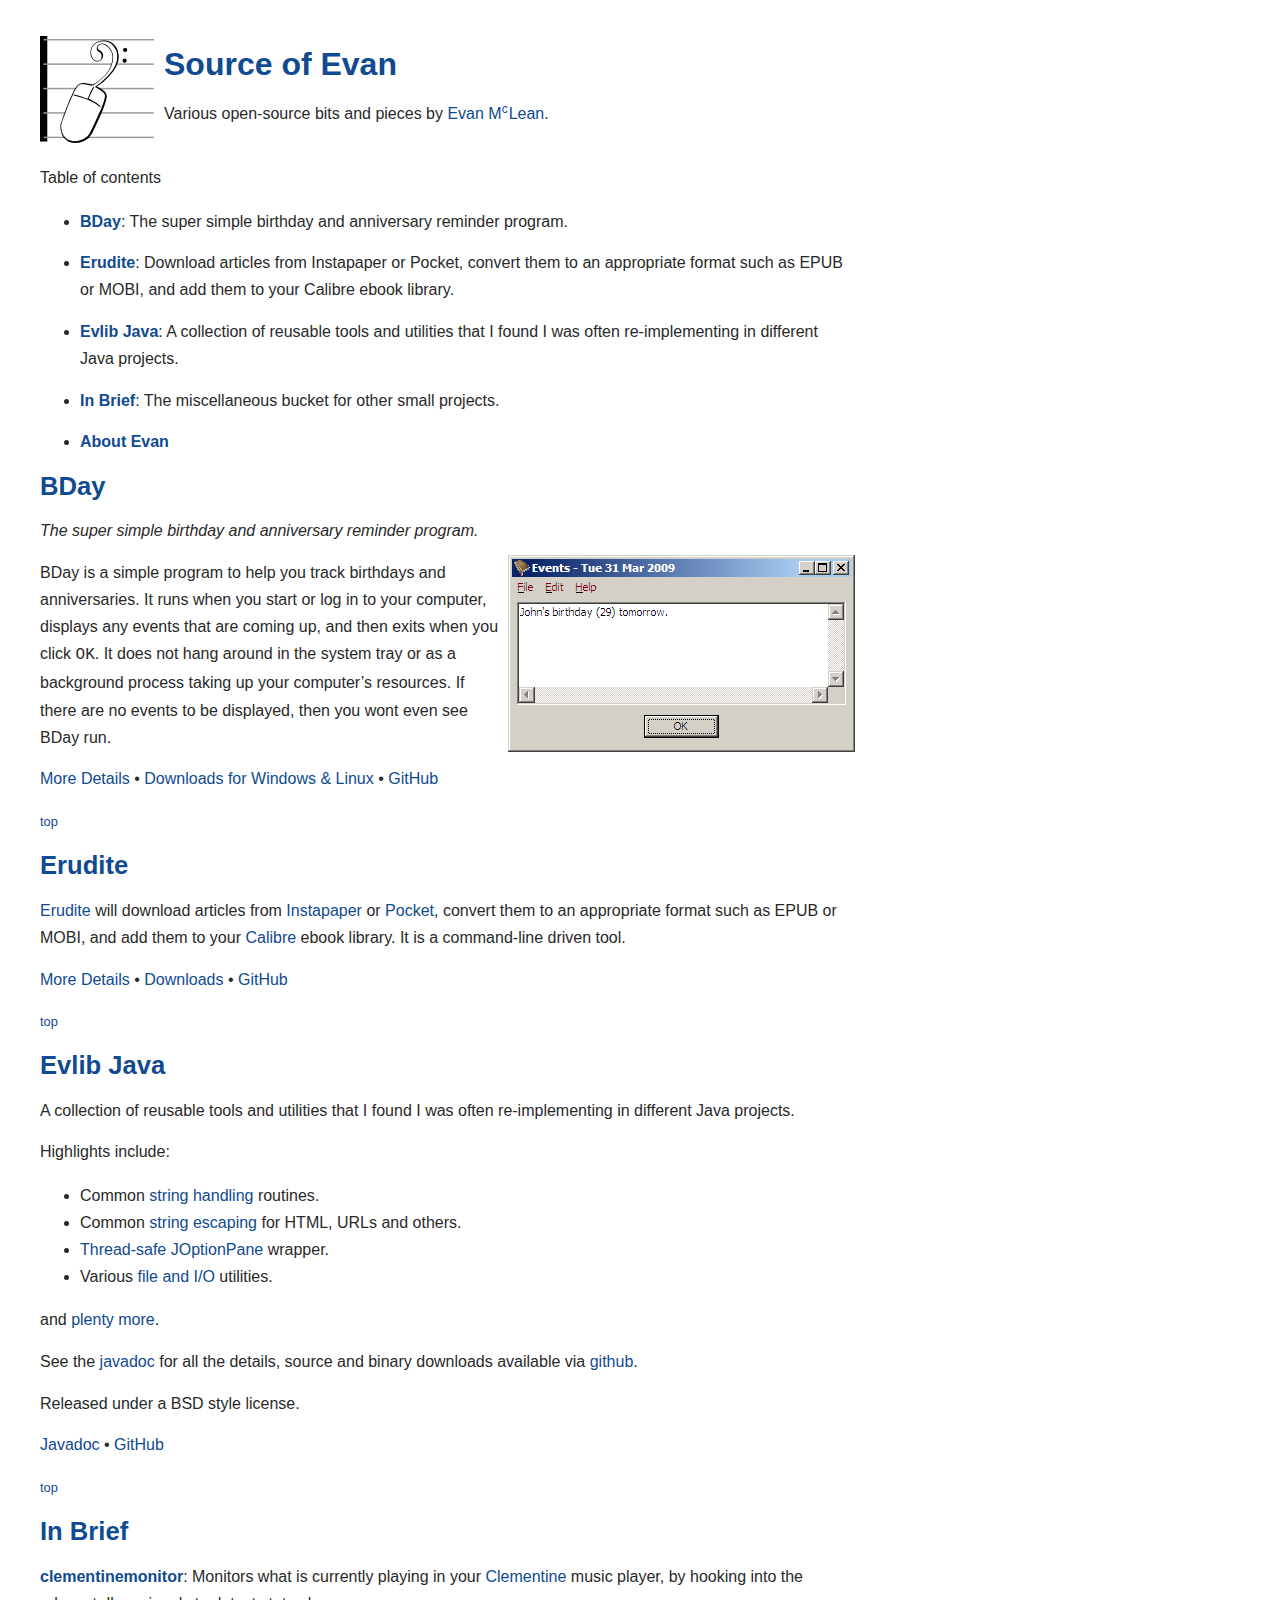
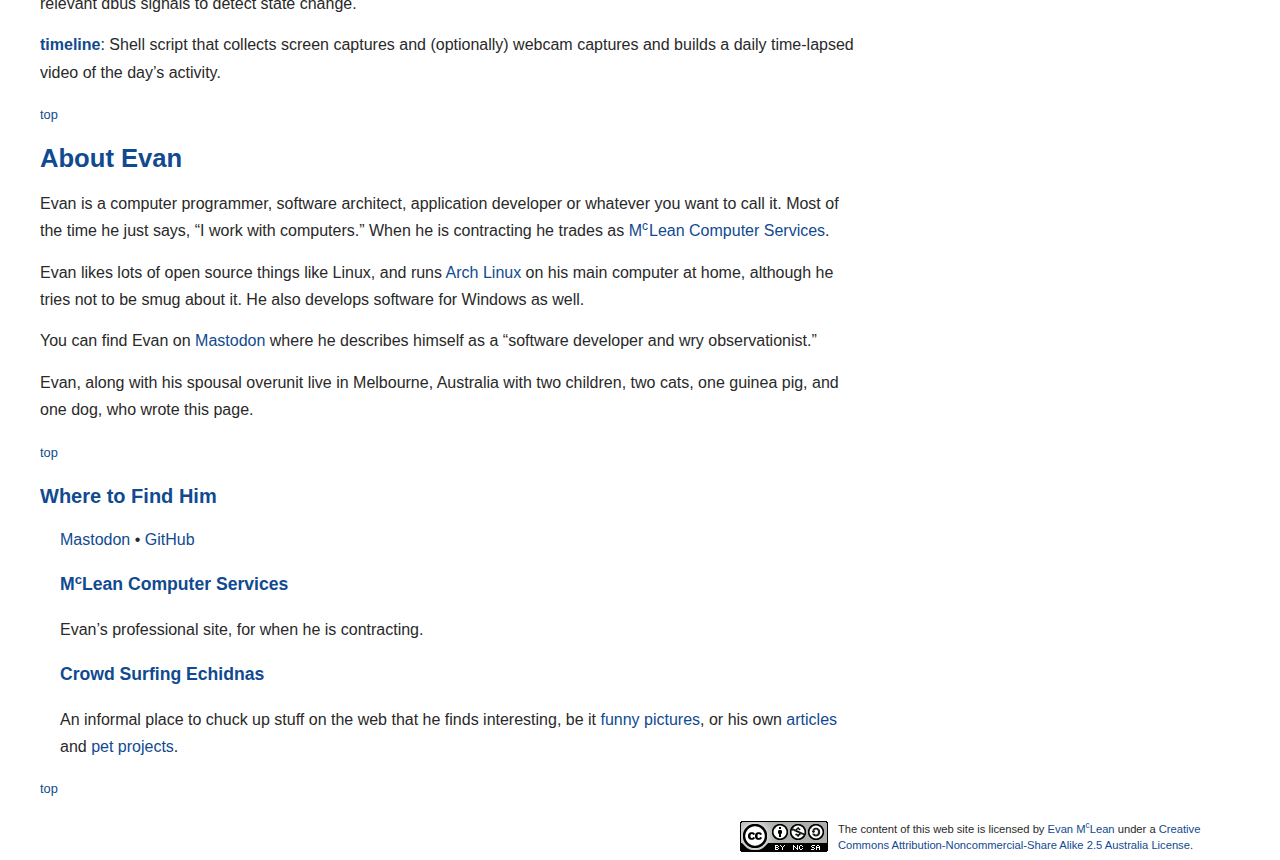
<file: index.html>
<!DOCTYPE html> <html lang=en-au> <head> <meta charset=utf-8> <meta http-equiv=X-UA-Compatible content="IE=edge,chrome=1"> <title>Source of Evan</title> <meta name=viewport content="width=device-width,minimum-scale=1"> <link rel="shortcut icon" href="/favicon.ico"> <link rel=apple-touch-icon href="/apple-touch-icon.png"> <link rel=author href="/humans.txt" type="text/plain"> <link rel=stylesheet href="/css/main.css"> <script src="/js/vendor/modernizr-2.6.2.min.js"></script> </head> <body> <div id=container> <header class=clearfix> <img src="/img/site/logo.png" width=114 height=114 alt="[Logo]" class=float-left> <h1>Source of Evan</h1> <p>Various open-source bits and pieces by <a href="/#about">Evan M<sup style="margin-right: 1px">c</sup>Lean</a>.</p> </header> <div class=clearfix> <div id=main role=main> <div id=content> <section> <p id=top>Table of contents</p> <ul> <li> <p><strong><a href="#bday">BDay</a></strong>: The super simple birthday and anniversary reminder program.</p> </li> <li> <p><strong><a href="#erudite">Erudite</a></strong>: Download articles from Instapaper or Pocket, convert them to an appropriate format such as EPUB or MOBI, and add them to your Calibre ebook library.</p> </li> <li> <p><strong><a href="#evlibjava">Evlib Java</a></strong>: A collection of reusable tools and utilities that I found I was often re-implementing in different Java projects.</p> </li> <li> <p><strong><a href="#inbrief">In Brief</a></strong>: The miscellaneous bucket for other small projects.</p> </li> <li> <p><strong><a href="#about">About Evan</a></strong></p> </li> </ul> </section> <article> <h1 id=bday><a href="https://evanmclean.com/software/bday/">BDay</a></h1> <p><em>The super simple birthday and anniversary reminder program.</em></p> <img src="/img/bday_main_window.png" width=347 height=197 alt="Main Window" class=float-right> <p>BDay is a simple program to help you track birthdays and anniversaries. It runs when you start or log in to your computer, displays any events that are coming up, and then exits when you click <code>OK</code>. It does not hang around in the system tray or as a background process taking up your computer&rsquo;s resources. If there are no events to be displayed, then you wont even see BDay run.</p> <p><a href="https://evanmclean.com/software/bday/">More Details</a> • <a href="https://github.com/evmcl/bday/releases">Downloads for Windows &amp; Linux</a> • <a href="https://github.com/evmcl/bday">GitHub</a></p> </article> <p><small><a href="#top">top</a></small></p> <article> <h1 id=erudite><a href="https://evanmclean.com/software/erudite/">Erudite</a></h1> <p><a href="https://evanmclean.com/software/erudite/">Erudite</a> will download articles from <a href="https://www.instapaper.com/">Instapaper</a> or <a href="https://getpocket.com/">Pocket</a>, convert them to an appropriate format such as EPUB or MOBI, and add them to your <a href="https://calibre-ebook.com/">Calibre</a> ebook library. It is a command-line driven tool.</p> <p><a href="https://evanmclean.com/software/erudite/">More Details</a> • <a href="https://github.com/evmcl/erudite/releases">Downloads</a> • <a href="https://github.com/evmcl/erudite">GitHub</a></p> </article> <p><small><a href="#top">top</a></small></p> <article> <h1 id=evlibjava><a href="https://evanmclean.com/software/#evlibjava">Evlib Java</a></h1> <p>A collection of reusable tools and utilities that I found I was often re-implementing in different Java projects.</p> <p>Highlights include:</p> <ul> <li>Common <a href="https://evmcl.github.io/evlibjava/index.html?com/evanmclean/evlib/lang/Str.html">string handling</a> routines.</li> <li>Common <a href="https://evmcl.github.io/evlibjava/index.html?com/evanmclean/evlib/escape/Esc.html">string escaping</a> for HTML, URLs and others.</li> <li><a href="https://evmcl.github.io/evlibjava/index.html?com/evanmclean/evlib/swing/SafeOptionPane.html">Thread-safe JOptionPane</a> wrapper.</li> <li>Various <a href="https://evmcl.github.io/evlibjava/index.html?com/evanmclean/evlib/io/package-summary.html">file and I/O</a> utilities.</li> </ul> <p>and <a href="https://evmcl.github.io/evlibjava/index.html">plenty more</a>.</p> <p>See the <a href="https://evmcl.github.io/evlibjava/index.html">javadoc</a> for all the details, source and binary downloads available via <a href="https://github.com/evmcl/evlibjava/downloads">github</a>.</p> <p>Released under a BSD style license.</p> <p><a href="https://evmcl.github.io/evlibjava/index.html">Javadoc</a> • <a href="https://github.com/evmcl/evlibjava">GitHub</a></p> </article> <p><small><a href="#top">top</a></small></p> <article> <h1 id=inbrief>In Brief</h1> <p><strong><a href="https://github.com/evmcl/clementinemonitor">clementinemonitor</a></strong>: Monitors what is currently playing in your <a href="https://www.clementine-player.org/">Clementine</a> music player, by hooking into the relevant dbus signals to detect state change.</p> <p><strong><a href="https://github.com/evmcl/timeline">timeline</a></strong>: Shell script that collects screen captures and (optionally) webcam captures and builds a daily time-lapsed video of the day&rsquo;s activity.</p> </article> <p><small><a href="#top">top</a></small></p> <article> <h1 id=about>About Evan</h1> <p>Evan is a computer programmer, software architect, application developer or whatever you want to call it. Most of the time he just says, &ldquo;I work with computers.&rdquo; When he is contracting he trades as <a href="https://evanmclean.com/">M<sup style="margin-right: 1px">c</sup>Lean Computer Services</a>.</p> <p>Evan likes lots of open source things like Linux, and runs <a href="https://www.archlinux.org/">Arch Linux</a> on his main computer at home, although he tries not to be smug about it. He also develops software for Windows as well.</p> <p>You can find Evan on <a href="https://aus.social/@evmcl">Mastodon</a> where he describes himself as a &ldquo;software developer and wry observationist.&rdquo;</p> <p>Evan, along with his spousal overunit live in Melbourne, Australia with two children, two cats, one guinea pig, and one dog, who wrote this page.</p> <p><small><a href="#top">top</a></small></p> <h2 id=where-to-find-him>Where to Find Him</h2> <article class=indented> <p><a href="https://aus.social/@evmcl">Mastodon</a> • <a href="https://github.com/evmcl">GitHub</a></p> <h3 id=msupcsuplean-computer-serviceshttpsevanmcleancom><a href="https://evanmclean.com/">M<sup>c</sup>Lean Computer Services</a></h3> <p>Evan&rsquo;s professional site, for when he is contracting.</p> <h3 id=crowd-surfing-echidnashttpswwwmichevanidau><a href="https://www.michevan.id.au/">Crowd Surfing Echidnas</a></h3> <p>An informal place to chuck up stuff on the web that he finds interesting, be it <a href="https://www.michevan.id.au/posts/picture-day-css-awesome/">funny pictures</a>, or his own <a href="https://www.michevan.id.au/posts/can-you-spare-a-dollar/">articles</a> and <a href="https://www.michevan.id.au/posts/petting-problem/">pet projects</a>.</p> </article> </article> <p><small><a href="#top">top</a></small></p> </div> </div> </div> <footer class=container> <p class=copyright> <span style="float: left; padding-right: 10px; padding-bottom: 5px"><a rel=license href="http://creativecommons.org/licenses/by-nc-sa/2.5/au/"><img alt="Creative Commons License" style="border-width:0" src="/img/site/cc-by-nc-sa.png"/></a></span> The content of this web site is licensed by <a href="http://evanmclean.com/" rel="cc:attributionURL">Evan M<sup>c</sup>Lean</a> under a <a rel=license href="http://creativecommons.org/licenses/by-nc-sa/2.5/au/">Creative Commons Attribution-Noncommercial-Share Alike 2.5 Australia License</a>.</p> </footer> </div> <script src="/js/vendor/jquery-3.7.0.min.js"></script> <script src="/js/main.js"></script> </body> </html>
</file>
<file: css/main.css>
/*! normalize.css v1.1.1 | MIT License | git.io/normalize */
article,aside,details,figcaption,figure,footer,header,hgroup,main,nav,section,summary{display:block}audio,canvas,video{display:inline-block;*display:inline;*zoom:1}audio:not([controls]){display:none;height:0}[hidden]{display:none}html{background:#fff;font-size:100%;-webkit-text-size-adjust:100%;-ms-text-size-adjust:100%}button,html,input,select,textarea{font-family:sans-serif}body,figure,form{margin:0}a:focus{outline:thin dotted}a:active,a:hover{outline:0}h1{font-size:2em;margin:.67em 0}h2{font-size:1.5em;margin:.83em 0}h3{font-size:1.17em;margin:1em 0}h4{font-size:1em;margin:1.33em 0}h5{font-size:.83em;margin:1.67em 0}h6{font-size:.67em;margin:2.33em 0}abbr[title]{border-bottom:1px dotted}b,strong{font-weight:700}blockquote{background:url(/img/site/blockquote.gif) no-repeat 0 5px;color:#555;margin:15px;padding:10px 10px 10px 30px}blockquote,dfn{font-style:italic}hr,img{border:0}hr{-moz-box-sizing:content-box;box-sizing:content-box;display:block;height:1px;border-top:1px solid #ccc;padding:0}mark{background:#ff0;color:#000}dl,hr,menu,ol,p,ul{margin:1em 0}code,kbd,pre,samp{font-family:monospace,serif;_font-family:'courier new',monospace;font-size:1em}pre{white-space:pre-wrap;word-wrap:break-word;background:0 50% #f8f8f8;border:1px solid silver;margin:10px 0;padding:10px}q{quotes:none}q:after,q:before{content:none}small{font-size:80%}sub,sup{font-size:75%;line-height:0;position:relative;vertical-align:baseline}sup{top:-.5em}sub{bottom:-.25em}dd{margin:0 0 0 40px}menu,ol,ul{padding:0 0 0 40px}nav ol,nav ul{list-style:none;list-style-image:none}img{-ms-interpolation-mode:bicubic;vertical-align:middle}svg:not(:root){overflow:hidden}fieldset,legend{border:0;padding:0}fieldset{margin:0}legend{white-space:normal;*margin-left:-7px}button,input,select{vertical-align:baseline}button,input,select,textarea{font-size:100%;margin:0;*vertical-align:middle}button,input{line-height:normal}button,select{text-transform:none}button,html input[type=button],input[type=reset],input[type=submit]{-webkit-appearance:button;cursor:pointer;*overflow:visible}button[disabled],html input[disabled]{cursor:default}input[type=checkbox],input[type=radio]{box-sizing:border-box;padding:0;*height:13px;*width:13px}input[type=search]{-webkit-appearance:textfield;-moz-box-sizing:content-box;-webkit-box-sizing:content-box;box-sizing:content-box}input[type=search]::-webkit-search-cancel-button,input[type=search]::-webkit-search-decoration{-webkit-appearance:none}button::-moz-focus-inner,input::-moz-focus-inner{border:0;padding:0}textarea{overflow:auto;vertical-align:top}table{border-collapse:collapse;border-spacing:0}button,html,input,select,textarea{color:#222}body{line-height:1.7em;font-size:1em;font-family:Tahoma,Verdana,Arial,Helvetica,sans-serif;color:#292929}::-moz-selection{background:#b3d4fc;text-shadow:none}::selection{background:#b3d4fc;text-shadow:none}textarea{resize:vertical}.chromeframe{margin:.2em 0;background:#ccc;color:#000;padding:.2em 0}#container{margin:30px 40px 20px}#content{max-width:815px;padding-right:15px}a,a:link,a:visited,header h1{color:#104a91}header h1{font-size:200%}#main h1,#main h2,#main h3,#main h4{font-size:160%;font-weight:700;color:#104a91}#main h2,#main h3,#main h4{font-size:125%}#main h3,#main h4{font-size:110%}#main h4{font-size:105%}.copyright{font-size:70%;line-height:1.5em;max-width:500px;float:right}a:hover{color:#960b19;text-decoration:underline}a{text-decoration:none}p{margin-top:.9em;margin-bottom:.5em}.float-left,.float-right{margin-bottom:3px;margin-top:3px;text-align:center}.float-left{margin-right:10px;float:left}.float-right{float:right;margin-left:5px}ol,ul{margin-left:0}article.indented{margin-left:20px}@media print{a[href]:after{display:none}}.ir{background-color:transparent;border:0;overflow:hidden;*text-indent:-9999px}.ir:before{content:"";display:block;width:0;height:150%}.hidden{display:none!important;visibility:hidden}.visuallyhidden{border:0;clip:rect(0 0 0 0);height:1px;margin:-1px;overflow:hidden;padding:0;position:absolute;width:1px}.visuallyhidden.focusable:active,.visuallyhidden.focusable:focus{clip:auto;height:auto;margin:0;overflow:visible;position:static;width:auto}.invisible{visibility:hidden}.clearfix:after,.clearfix:before{content:" ";display:table}.clearfix:after{clear:both}.clearfix{*zoom:1}@media print{*{background:0 0!important;color:#000!important;box-shadow:none!important;text-shadow:none!important}a,a:visited{text-decoration:underline}a[href]:after{content:" (" attr(href) ")"}abbr[title]:after{content:" (" attr(title) ")"}.ir a:after,a[href^="#"]:after,a[href^="javascript:"]:after{content:""}blockquote,pre{border:1px solid #999}thead{display:table-header-group}blockquote,img,pre,tr{page-break-inside:avoid}img{max-width:100%!important}@page{margin:.5cm}h2,h3,p{orphans:3;widows:3}h2,h3{page-break-after:avoid}}
</file>
